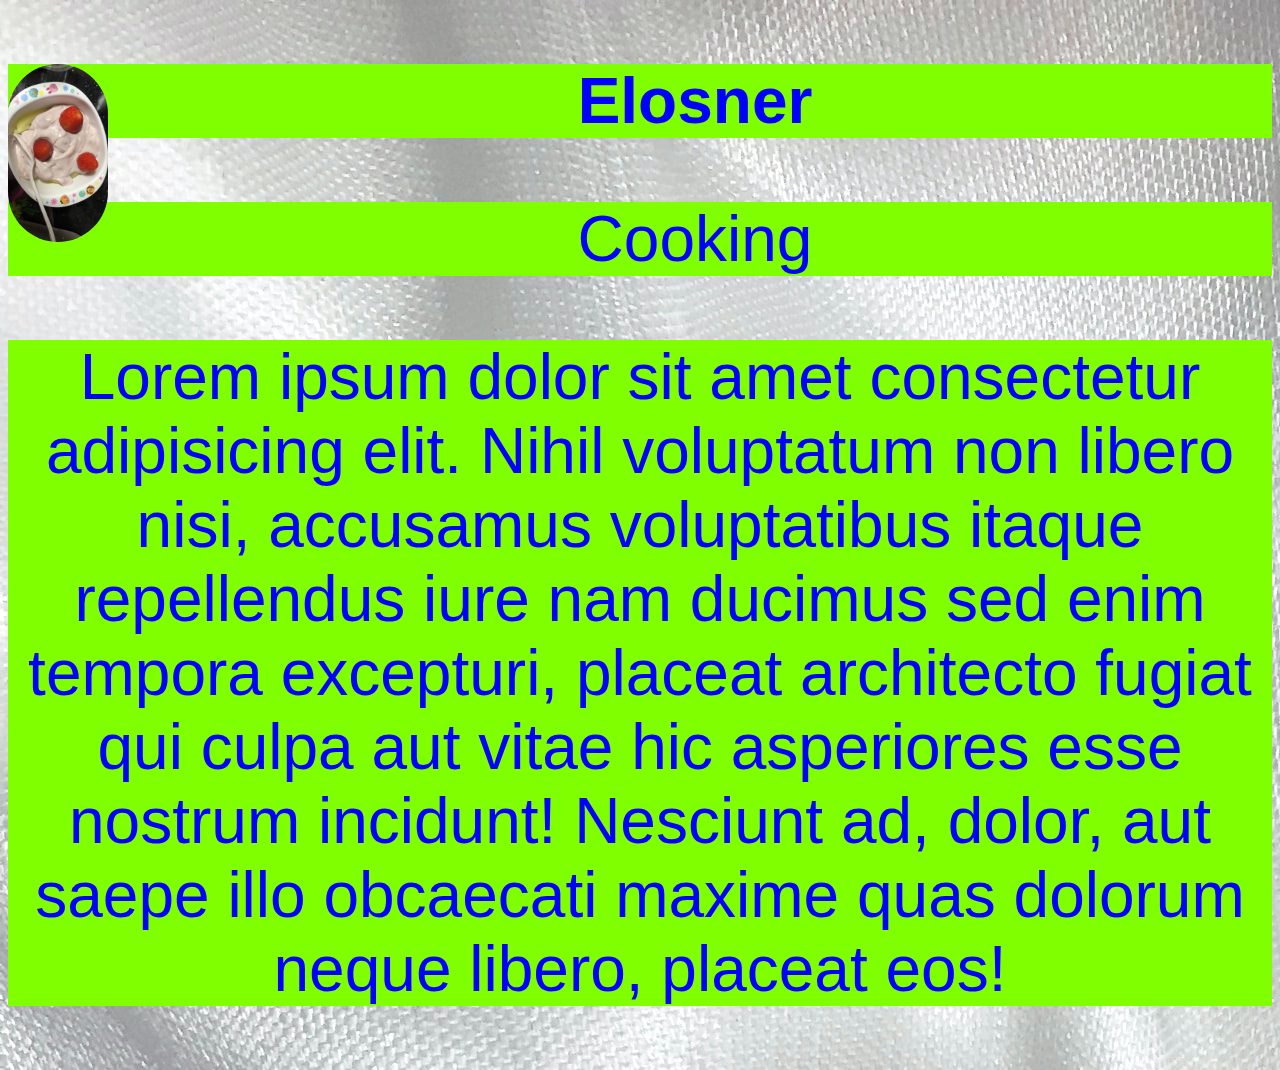
<file: My first site/index.html>
<!DOCTYPE html>
<html>

<head>

    <title>My first web page</title>
    <link rel="stylesheet" href="css/main.css">
    <style>
        img {
            width: 100px;
            border-radius: 50px;
            float: left;
            margin-right: 10px;
        }

        .username {
            font-weight: bold;
        }
    </style>
</head>

<body>
    <img src="images/mfp.JPG" alt="">
    <p class="username">Elosner</p>
    <p id="blue-p">Cooking</p>
    <p>Lorem ipsum dolor sit amet consectetur adipisicing elit. Nihil voluptatum non libero nisi, accusamus voluptatibus
        itaque repellendus iure nam ducimus sed enim tempora excepturi, placeat architecto fugiat qui culpa aut vitae
        hic asperiores esse nostrum incidunt! Nesciunt ad, dolor, aut saepe illo obcaecati maxime quas dolorum neque
        libero, placeat eos!</p>
</body>

</html>
</file>
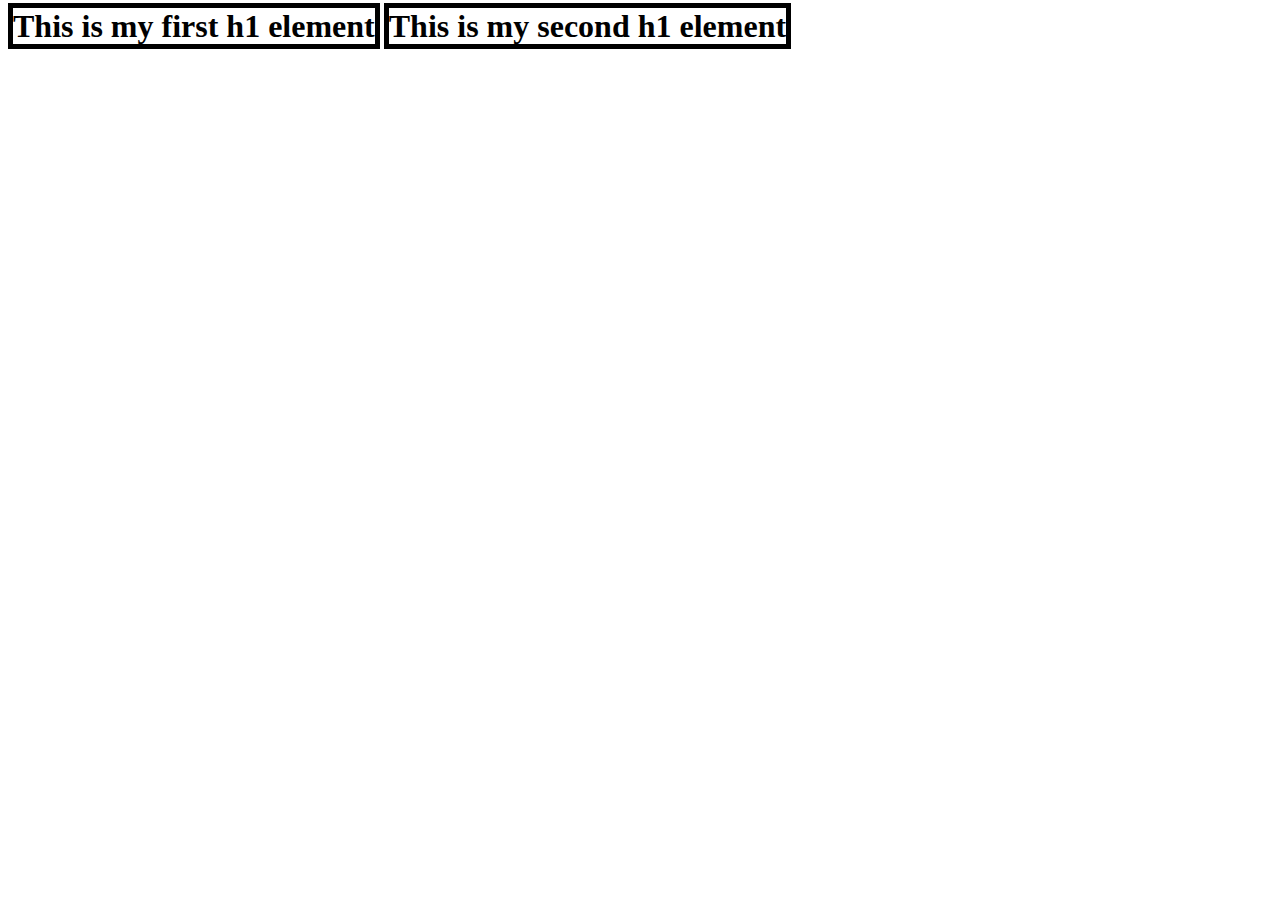
<file: My first site/font.html>
<!DOCTYPE html>
<html>

<head>
    <style>
        h1 {
            border: 5px solid black;
            display: inline;
        }
    </style>
</head>

<body>
    <h1>This is my first h1 element</h1>
    <h1>This is my second h1 element</h1>

</body>

</html>
</file>
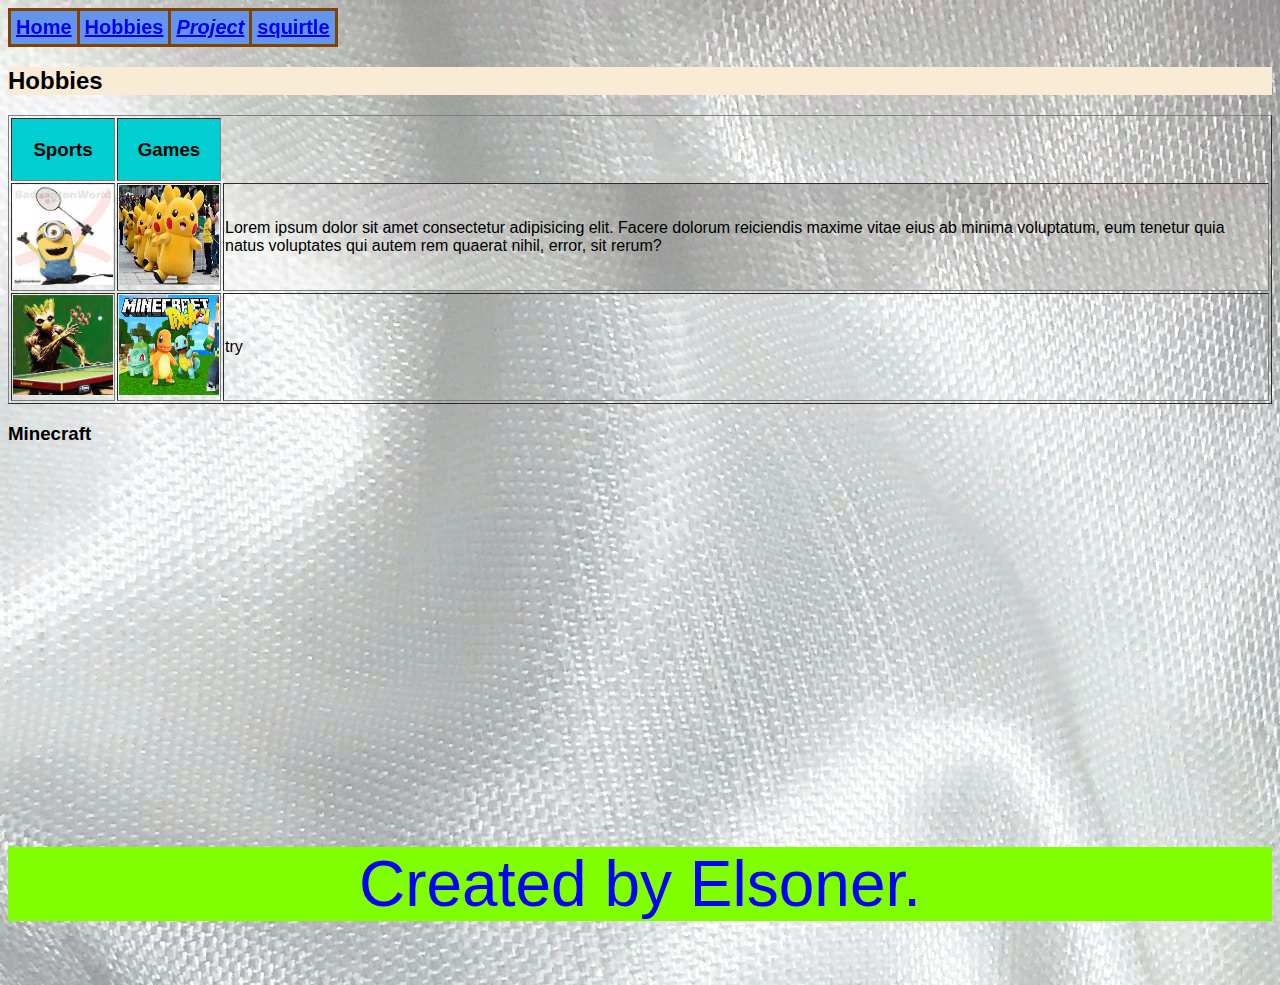
<file: My first site/hobbies.html>
<!DOCTYPE html>
<html>

<HEAD>
    <TITLE>My First Webpage</TITLE>
    <link rel="stylesheet" href="https:tinyurl.com/fontawesome-icons">
    <link rel="stylesheet" href="css/main.css">
</HEAD>
<table id="navbar">
    <tr>
        <th><a href="home.html"><i class="fa fa-home"></i>Home</a></th>
        <th><a href="hobbies.html"><i class="fa fa-gamepad"></i>Hobbies</a></th>
        <th><a href="project.html"><i class="fa fa-briefcase">Project</i></a></th>
        <th><a href="squirtle.html"><i class="fa fa-building"></i>squirtle</a></th>
    </tr>
</table>

<body background="images/background.jpg">
    <table border="1">
        <h2 style="background-color: antiquewhite;">Hobbies</h2>
        <tr style="background-color: darkturquoise;">
            <th>
                <h3>Sports</h3>
            </th>
            <th>
                <h3>Games</h3>
            </th>
        </tr>
        <tr>
            <td><img src="batminton.jpg" height="100px" width="100px"></td>
            <td><img src="pokemon.jpg" height=100px width="100px"></td>
            <td background="images/background1.jpg">Lorem ipsum dolor sit amet consectetur adipisicing elit. Facere
                dolorum reiciendis maxime vitae eius ab minima voluptatum, eum tenetur quia natus voluptates qui autem
                rem quaerat nihil, error, sit rerum?</td>
        </tr>
        <tr>
            <td><img src="table tennis.jpg" height=100px width="100px"></td>
            <td><img src="minecraft.jpg" height=100px width="100px"></td>
            <td>try</td>
        </tr>

    </table>
    <h3>Minecraft</h3>
    <iframe width="560" height="315" src="https://www.youtube.com/embed/ZY7z_SJtHFw" title="YouTube video player"
        frameborder="0"
        allow="accelerometer; autoplay; clipboard-write; encrypted-media; gyroscope; picture-in-picture; web-share"
        allowfullscreen></iframe>
</body>
<FOOter>
    <P>Created by Elsoner.</P>
</FOOter>

</html>
</file>
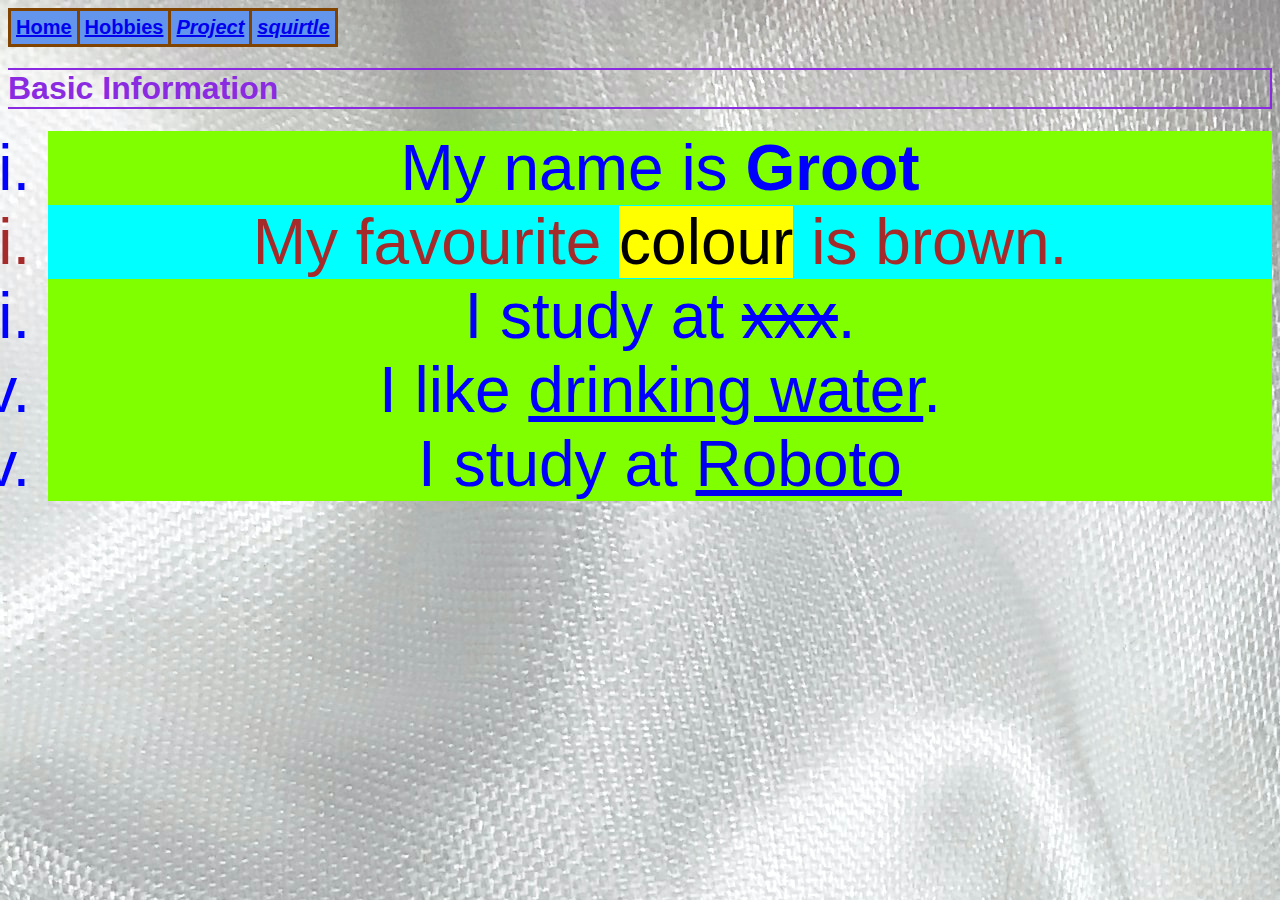
<file: My first site/home.html>
<!DOCTYPE html>
<html>

<HEAD>
    <TITLE>My First Webpage</TITLE>
    <link rel="stylesheet" href="https:tinyurl.com/fontawesome-icons">
    <link rel="stylesheet" href="css/main.css">
</HEAD>

<table id="navbar">
    <tr>
        <th><a href="home.html"><i class="fa fa-home"></i>Home</a></th>
        <th><a href="Hobbies.html"><i class="fa fa-gamepad"></i>Hobbies</a></th>
        <th><a href="project.html"><i class="fa fa-briefcase">Project</i></a></th>
        <th><a href="squirtle.html"><i class="fa fa-building">squirtle</i></a></th>
    </tr>
</table>

<body background="images/background1.jpg">
    <h1>Basic Information</h1>
    <ol type="i">
        <li>My name is <strong>Groot</strong></li>
        <li style="color: brown; background-color: cyan;">My favourite <mark>colour</mark> is brown.</li>
        <li>I study at <del>xxx</del>.</li>
        <li>I like <ins>drinking water</ins>.</li>
        <li>I study at <a href="http://www.roboto.sg">Roboto</a></li>
    </ol>
</body>

</html>
</file>
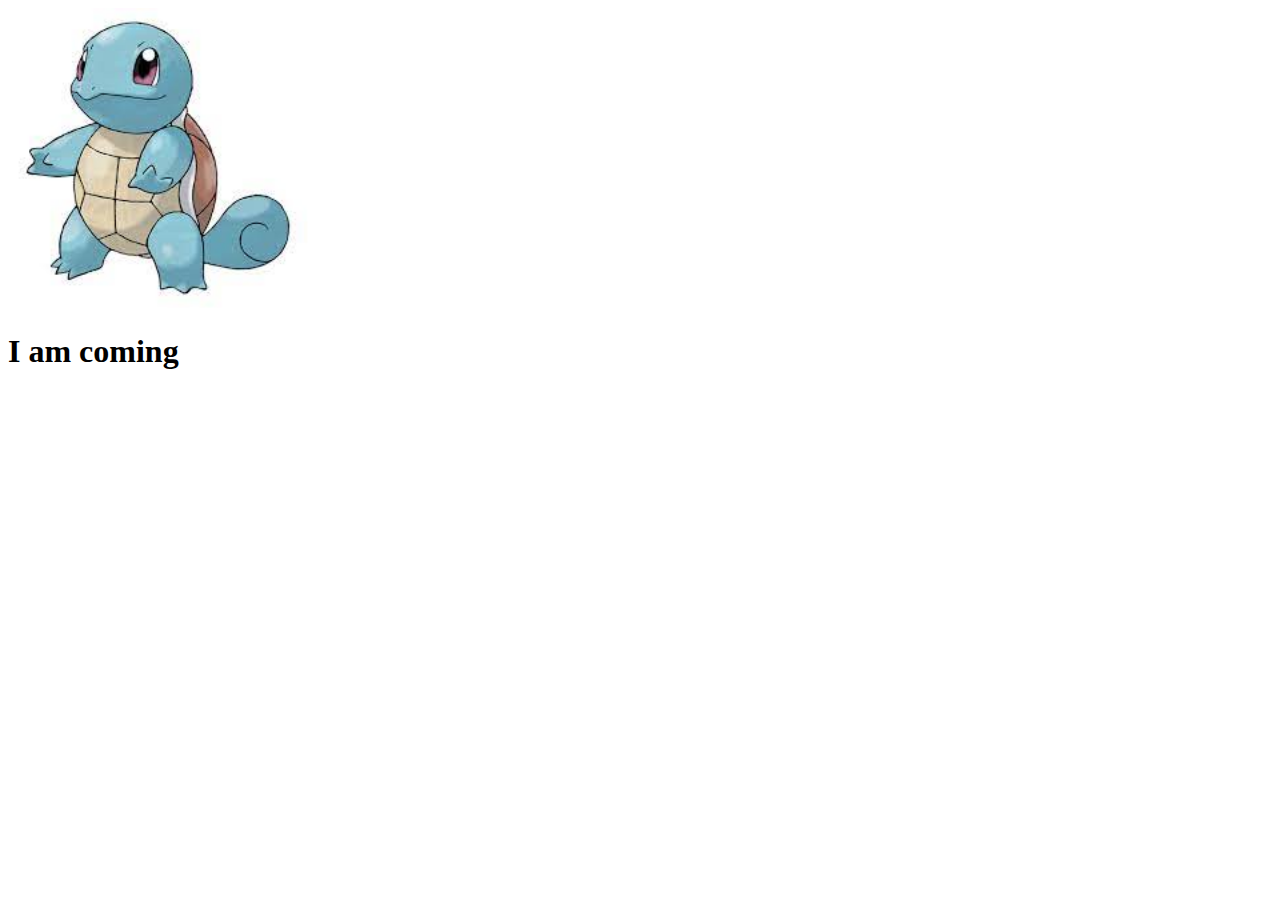
<file: My first site/hover.html>
<!DOCTYPE html>
<html>

<head>
    <style>
        .dropdown {
            display: inline-block;
        }

        .dropdown-content {
            display: none;
        }

        .dropdown:hover .dropdown-content {
            display: block;
        }

        .fade-in {
            animation-name: fade-in-animation;
            animation-duration: 10s
        }

        @keyframes fade-in-animation {
            from {
                opacity: 0;
                height: 100px;
                transform: rotate(280deg);

                to {
                    opacity: 1;
                    height: 300px;
                    transform: rotate(0deg);
                }
            }
        }

        .blink-colour {
            animation-name: blink-colour-animation;
            animation-duration: 10s;
            animation-iteration-count: infinite;
            animation-direction: alternate;
        }

        @keyframes blink-colour-animation {
            0% {
                color: rgb(189, 52, 52);
            }

            40% {
                color: yellow;
            }

            80% {
                color: greenyellow;
            }

            100% {
                color: orange;
            }
        }
    </style>
</head>

<body>
    <div class="dropdown">
        <img src="images/squirtle.jpg" alt="squirtle" height="300px" class="fade-in">
        <div class="dropdown-content">
            Squirtle

        </div>
    </div>
    <div>
        <h1 class="blink-colour">I am coming</h1>
    </div>
</body>

</html>
</file>
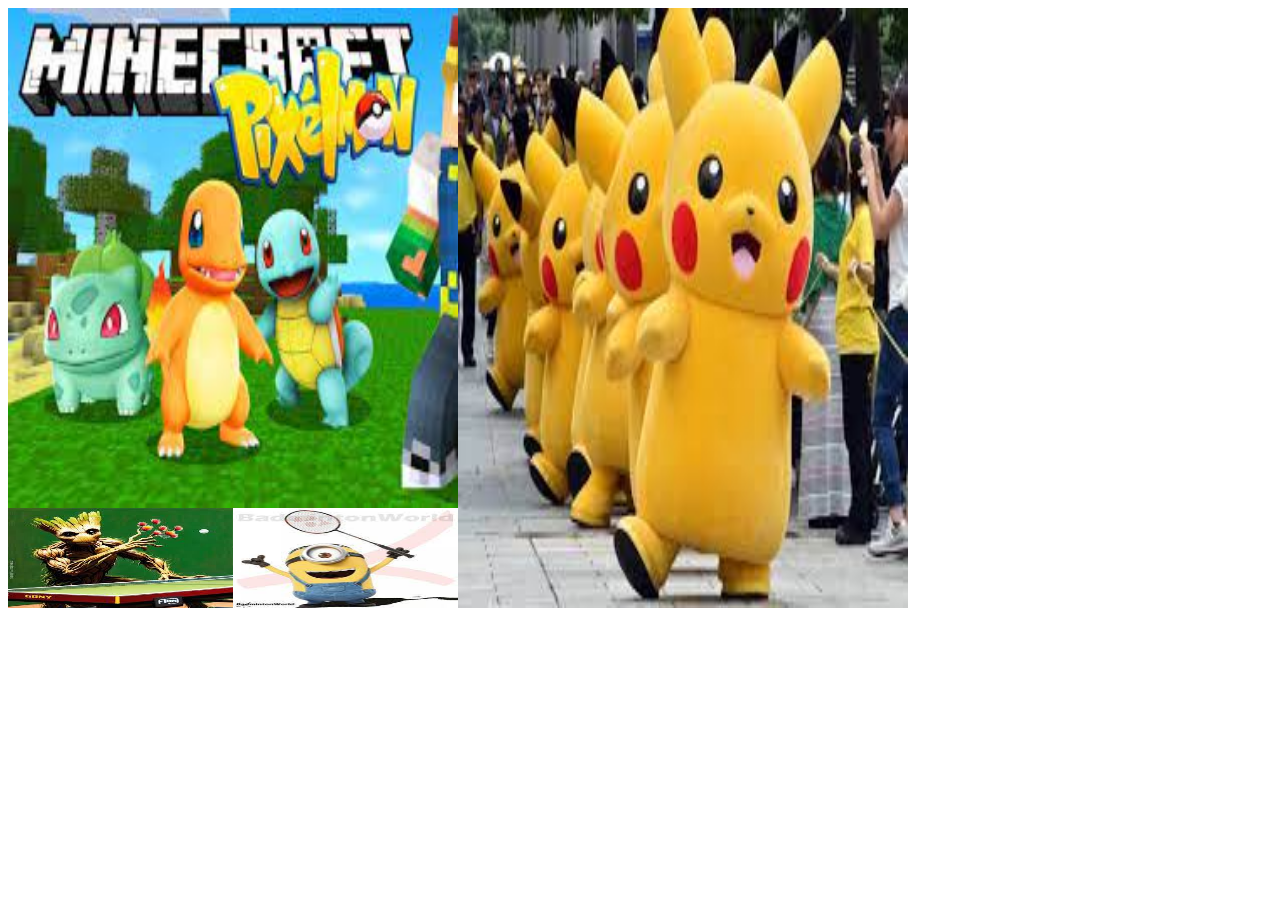
<file: My first site/lesson_9.html>
<!DOCTYPE html>
<html>

<head>
    <style>
        .wrapper {
            width: 900px;
        }



        .left {
            background-color: pink;
            float: left;
            height: 500px;
            width: 450px;

        }

        .right {
            background-color: palegreen;
            height: 600px;
            width: 450px;
            float: right;
        }

        .bottom-right {
            background-color: rgb(230, 192, 255);
            height: 100px;
            width: 225px;
            float: left;

        }

        .bottom-left {
            background-color: rgb(192, 255, 211);
            height: 100px;
            width: 225px;
            float: left;

        }
    </style>
</head>

<body>
    <div class="wrapper">

        <div class="left"><img src="minecraft.jpg" alt="left" height="500px" width="450px"></div>
        <div class="right"><img src="pokemon.jpg" alt="right" height="600px" width="450px"></div>
        <div class="bottom-left"><img src="table tennis.jpg" alt="bottom right" height="100px" width="225px"></div>
        <div class="bottom-right"><img src="batminton.jpg" alt="bottom right" height="100px" width="225px"></div>
    </div>

</body>

</html>
</file>
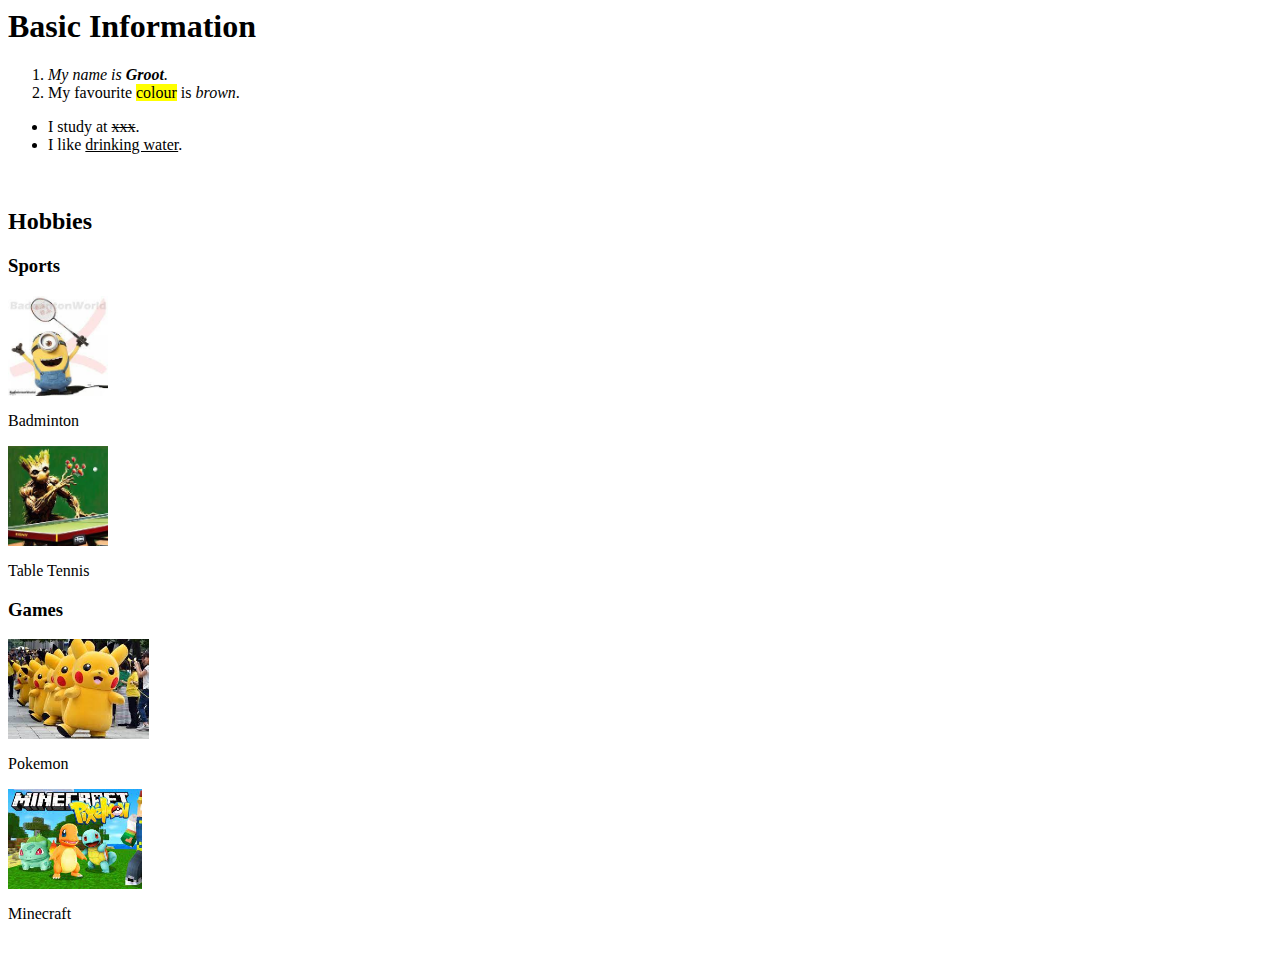
<file: My first site/profile.html>
<HTML>

<HEAD>
    <TITLE>My First Webpage</TITLE>
</HEAD>

<body>
    <h1>Basic Information</h1>
    <ol>
        <li><i>My name is <strong>Groot</strong>.</i>
        </li>
        <li>My favourite <mark>colour</mark> is <em>brown</em>.</li>
    </ol>
    <ul>
        <li>I study at <del>xxx</del>.</li>
        <li>I like <ins>drinking water</ins>.</li>
    </ul>
    <br>
    <h2>Hobbies</h2>
    <h3>Sports</h3>
    <img src="batminton.jpg" height="100px">
    <p>Badminton</p>
    <img src="table tennis.jpg" height=100px>
    <p>Table Tennis</p>
    <h3>Games</h3>
    <img src="pokemon.jpg" height=100px>
    <p>Pokemon</p>
    <img src="minecraft.jpg" height=100px>
    <p>Minecraft</p>
    <br>

</body>

</HTML>
</file>
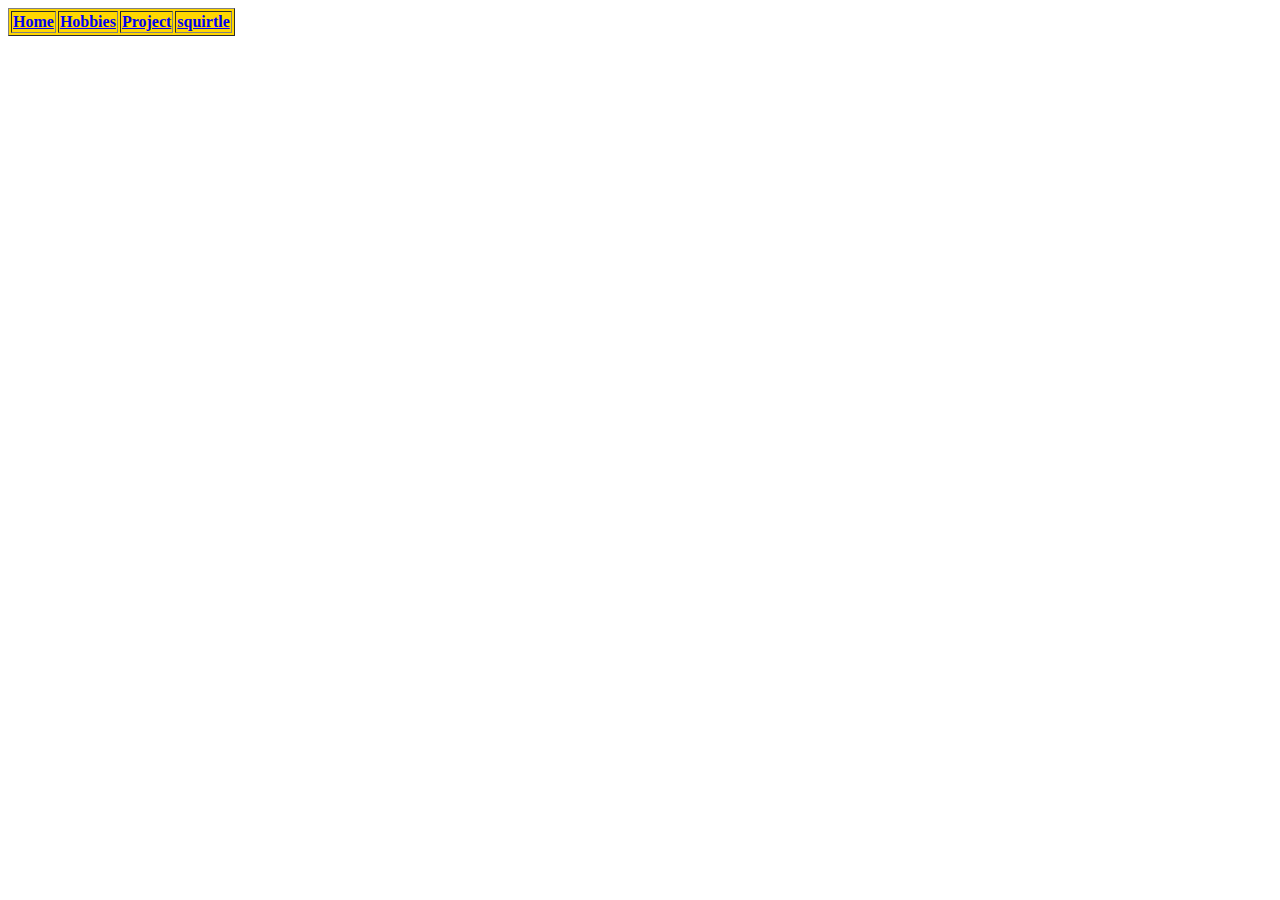
<file: My first site/project.html>
<!DOCTYPE html>
<html>

<HEAD>
    <TITLE>My First Webpage</TITLE>
    <link rel="stylesheet" href="https:tinyurl.com/fontawesome-icons">

    <style>
        .dropdown {
            display: inline-block;
        }

        .dropdown-content {
            display: none;
        }

        .dropdown:hover .dropdown-content {
            display: block;
        }
    </style>
</HEAD>
<table border="1" ; style="background-color: gold;">
    <tr>
        <th><a href="home.html"><i class="fa fa-home"></i>Home</a></th>
        <th><a href="hobbies.html"><i class="fa fa-gamepad"></i>Hobbies</a></th>
        <th><a href="project.html"><i class="fa fa-briefcase"></i>Project</a></th>
        <th><a href="squirtle.html"><i class="fa fa-building"></i>squirtle</a></th>
    </tr>
</table>


</html>
</file>
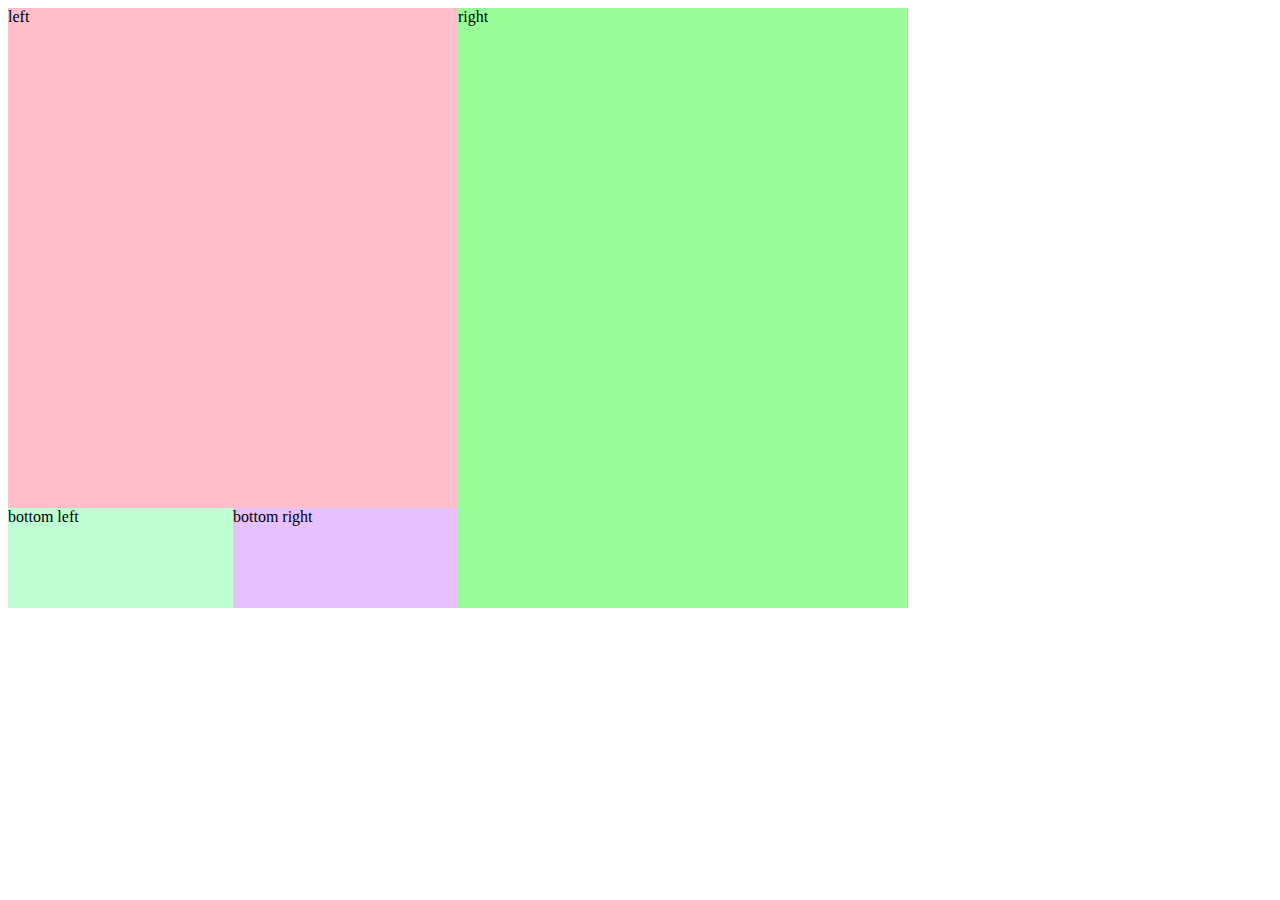
<file: My first site/singapore_zoo.html>
<!DOCTYPE html>
<html>

<head>
    <style>
        .wrapper {
            width: 900px;
        }



        .left {
            background-color: pink;
            float: left;
            height: 500px;
            width: 450px;

        }

        .right {
            background-color: palegreen;
            height: 600px;
            width: 450px;
            float: right;
        }

        .bottom-right {
            background-color: rgb(230, 192, 255);
            height: 100px;
            width: 225px;
            float: left;

        }

        .bottom-left {
            background-color: rgb(192, 255, 211);
            height: 100px;
            width: 225px;
            float: left;

        }
    </style>
</head>

<body>
    <div class="wrapper">

        <div class="left">left</div>
        <div class="right">right</div>
        <div class="bottom-left">bottom left</div>
        <div class="bottom-right">bottom right</div>
    </div>

</body>

</html>
</file>
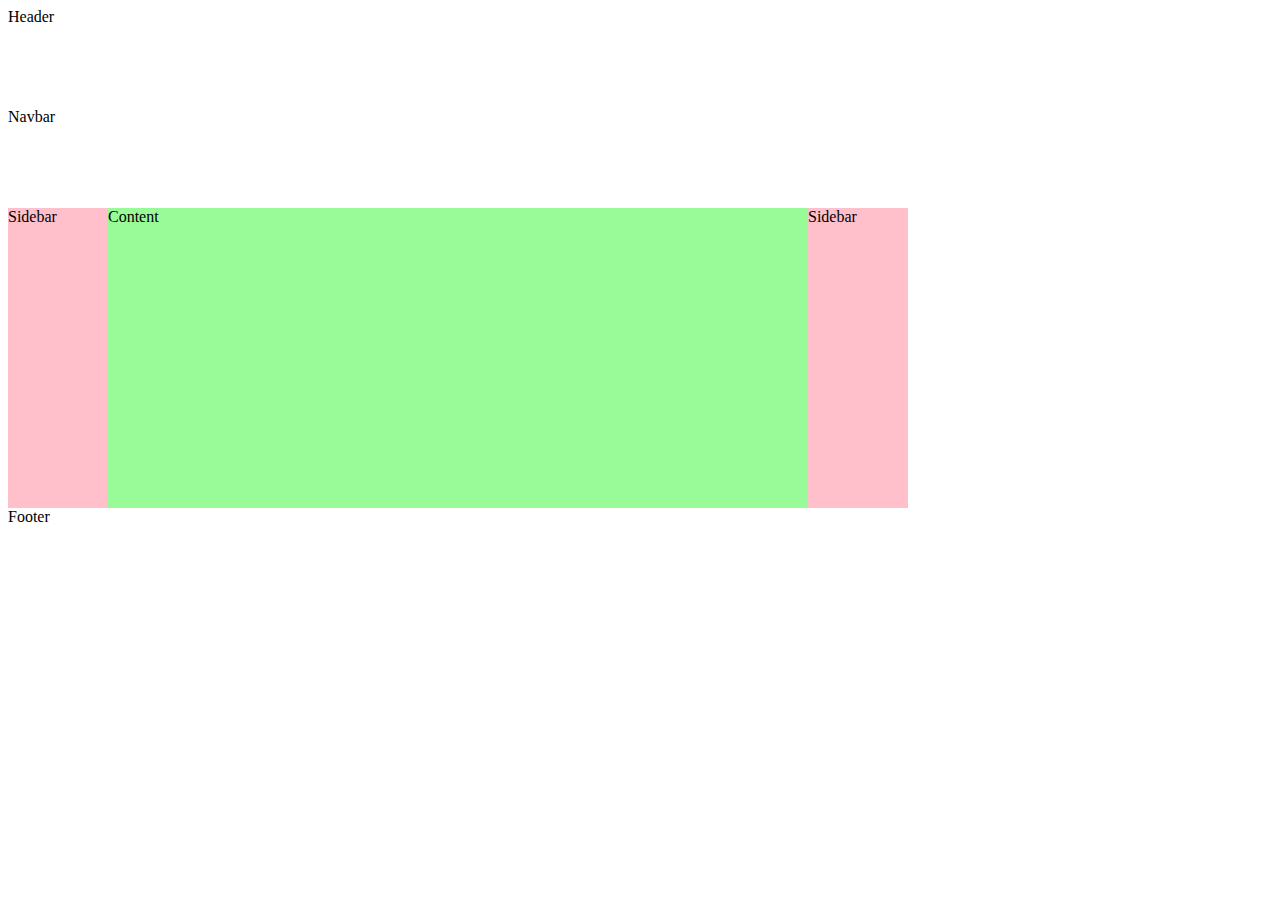
<file: My first site/skeleton.html>
<!DOCTYPE html>
<html>

<head>
    <style>
        .wrapper {
            width: 900px;
        }

        .header {

            height: 100px;
        }

        .navbar {
            height: 100px;
        }

        .sidebar-left {
            background-color: pink;
            float: left;
            height: 300px;
            width: 100px;
            position: sticky;
        }

        .content {
            background-color: palegreen;
            height: 300px;
            width: 700px;
            float: left;
            position: sticky;
        }

        .sidebar-right {
            background-color: pink;
            height: 300px;
            width: 100px;
            float: right;
            position: sticky;
        }
    </style>
</head>

<body>
    <div class="wrapper">
        <div class="header">Header</div>
        <div class="navbar">Navbar</div>
        <div class="sidebar-left">Sidebar</div>
        <div class="content">Content</div>
        <div class="sidebar-right">Sidebar</div>
        <div class="footer">Footer</div>
    </div>

</body>

</html>
</file>
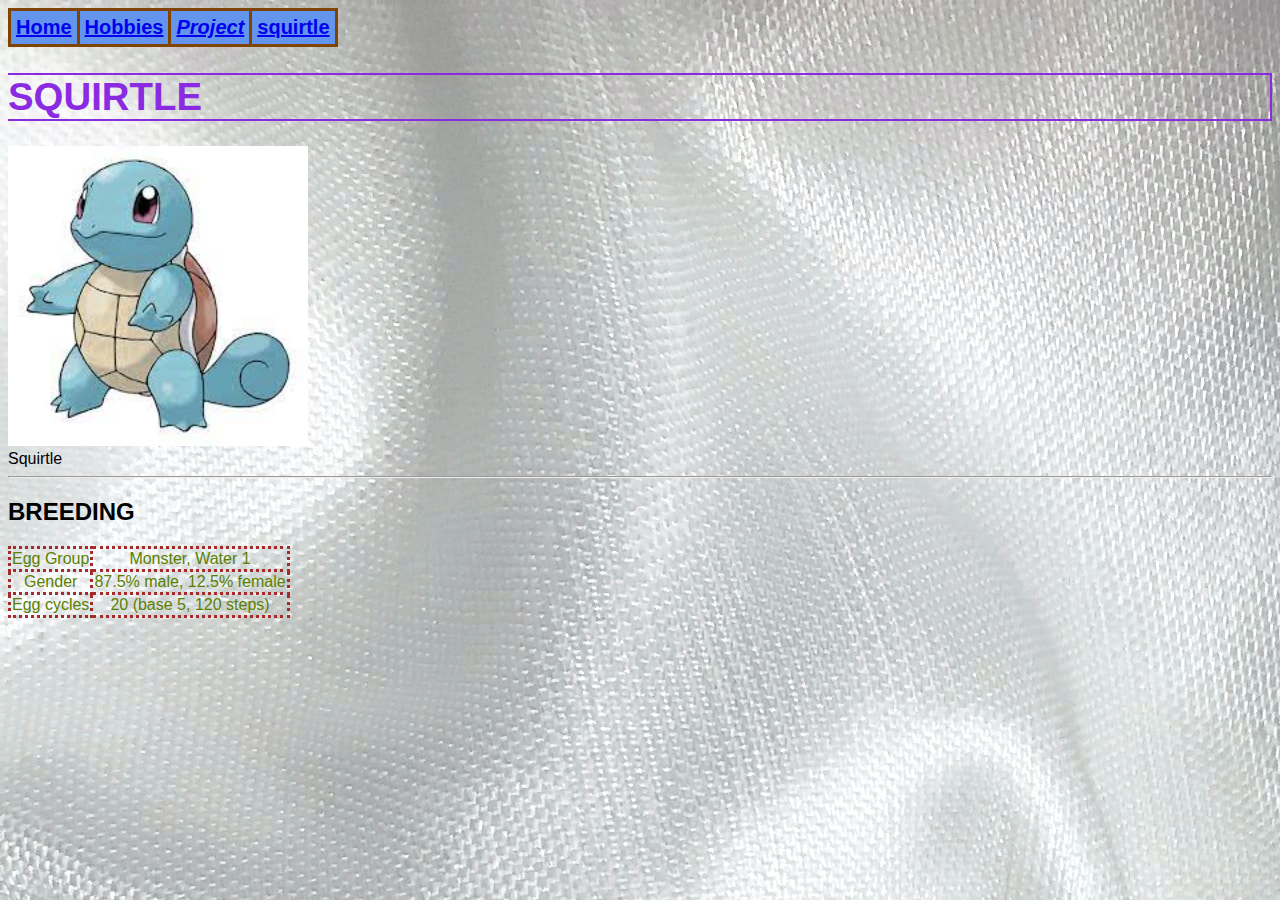
<file: My first site/squirtle.html>
<!DOCTYPE html>
<html>

<HEAD>
    <TITLE>My First Webpage</TITLE>
    <link rel="stylesheet" href="https:tinyurl.com/fontawesome-icons">
    <link rel="stylesheet" href="css/main.css">
</HEAD>
<style>
    img:hover {
        -webkit-transform: scaleX(-1);
        transform: scaleX(-1);
    }

    h1 {
        font-size: 3vw;
    }

    h1,
    h2,
    h3 {
        text-transform: uppercase;
    }

    table,
    td,
    th {
        border-style: dotted;
        border-color: brown;
        border-collapse: collapse;
        text-align: center;
    }

    body {
        font-family: 'Franklin Gothic Medium', 'Arial Narrow', Arial, sans-serif;
    }
</style>
<table id="navbar">
    <tr>
        <th><a href="home.html"><i class="fa fa-home"></i>Home</a></th>
        <th><a href="Hobbies.html"><i class="fa fa-gamepad"></i>Hobbies</a></th>
        <th><a href="project.html"><i class="fa fa-briefcase">Project</i></a></th>
        <th><a href="squirtle.html"><i class="fa fa-building"></i></i>squirtle</a></th>
    </tr>
</table>

<body background="images/sea.jpg">
    <h1>Squirtle</h1>
    <div class="=dropdown">
        <img src="images/squirtle.jpg" alt="squirtle" height="300px">
        <div class="dropdown-content">Squirtle

        </div>
    </div>
    <hr>
    <h2>Breeding</h2>
    <div class="stats">
        <table>
            <tr>
                <td>Egg Group</td>
                <td>Monster, Water 1</td>
            </tr>
            <tr>
                <td>Gender</td>
                <td>87.5% male, 12.5% female</td>
            </tr>
            <tr>
                <td>Egg cycles</td>
                <td>20 (base 5, 120 steps)</td>
            </tr>
        </table>
    </div>
</body>

</html>
</file>
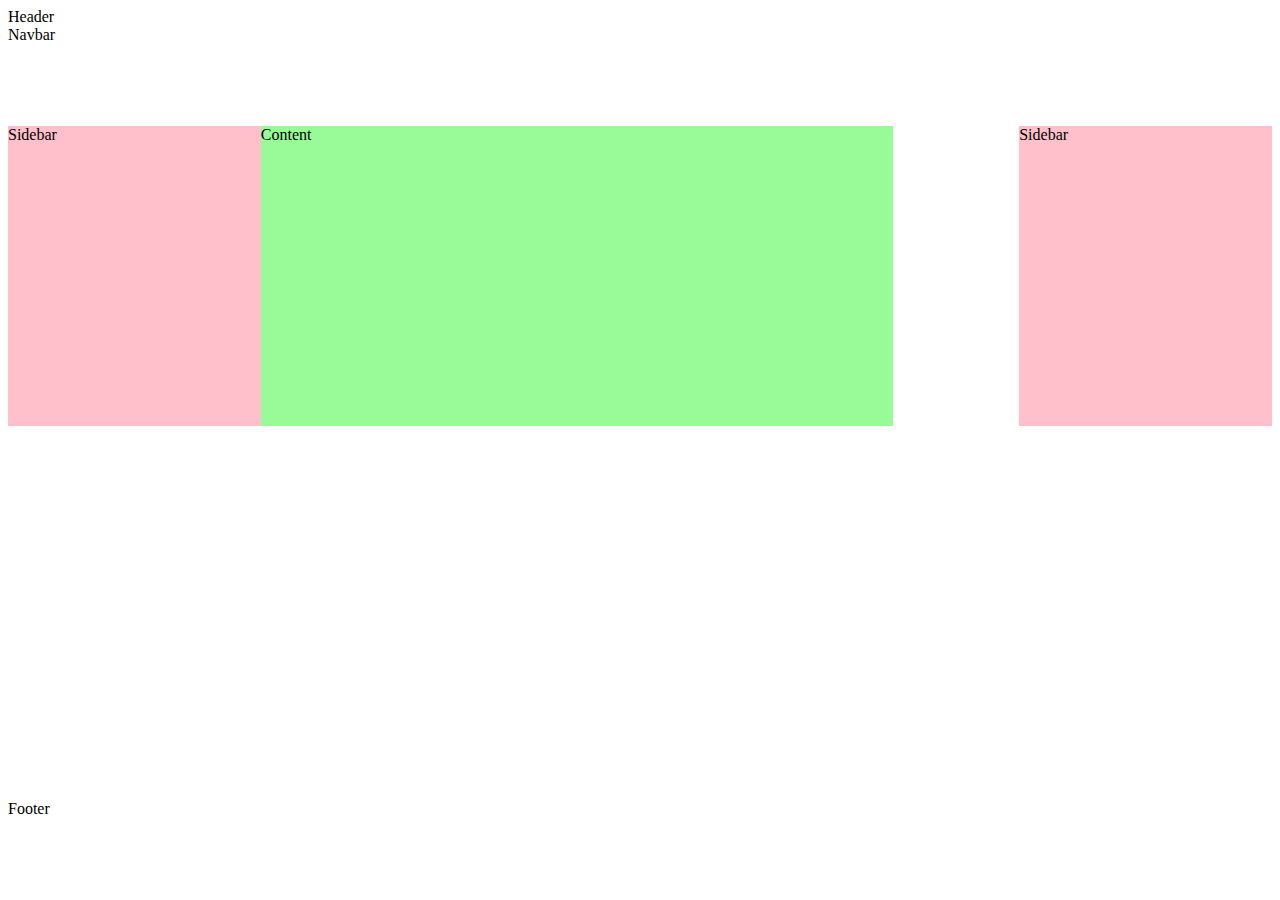
<file: My first site/try.html>
<!DOCTYPE html>
<html>

<head>
    <style>
        .navbar {
            height: 100px;
        }

        .sidebar-left {
            background-color: pink;
            float: left;
            height: 300px;
            width: 20%;
            position: sticky;
        }

        .content {
            background-color: palegreen;
            height: 300px;
            width: 50%;
            float: left;
            position: sticky;
        }

        .sidebar-right {
            background-color: pink;
            height: 300px;
            width: 20%;
            float: right;
            position: sticky;
        }

        .footer {
            height: 100px;
            width: 100vw;
            position: absolute;
            bottom: 0;
        }
    </style>
</head>


<div class="wrapper">
    <div class="header">
        <header>Header</header>
    </div>
    <div class="navbar">Navbar</div>
    <div class="sidebar-left">Sidebar</div>
    <div class="content">Content</div>
    <div class="sidebar-right">Sidebar</div>
    <div class="footer">
        <footer>Footer</footer>
    </div>
</div>



</html>
</file>
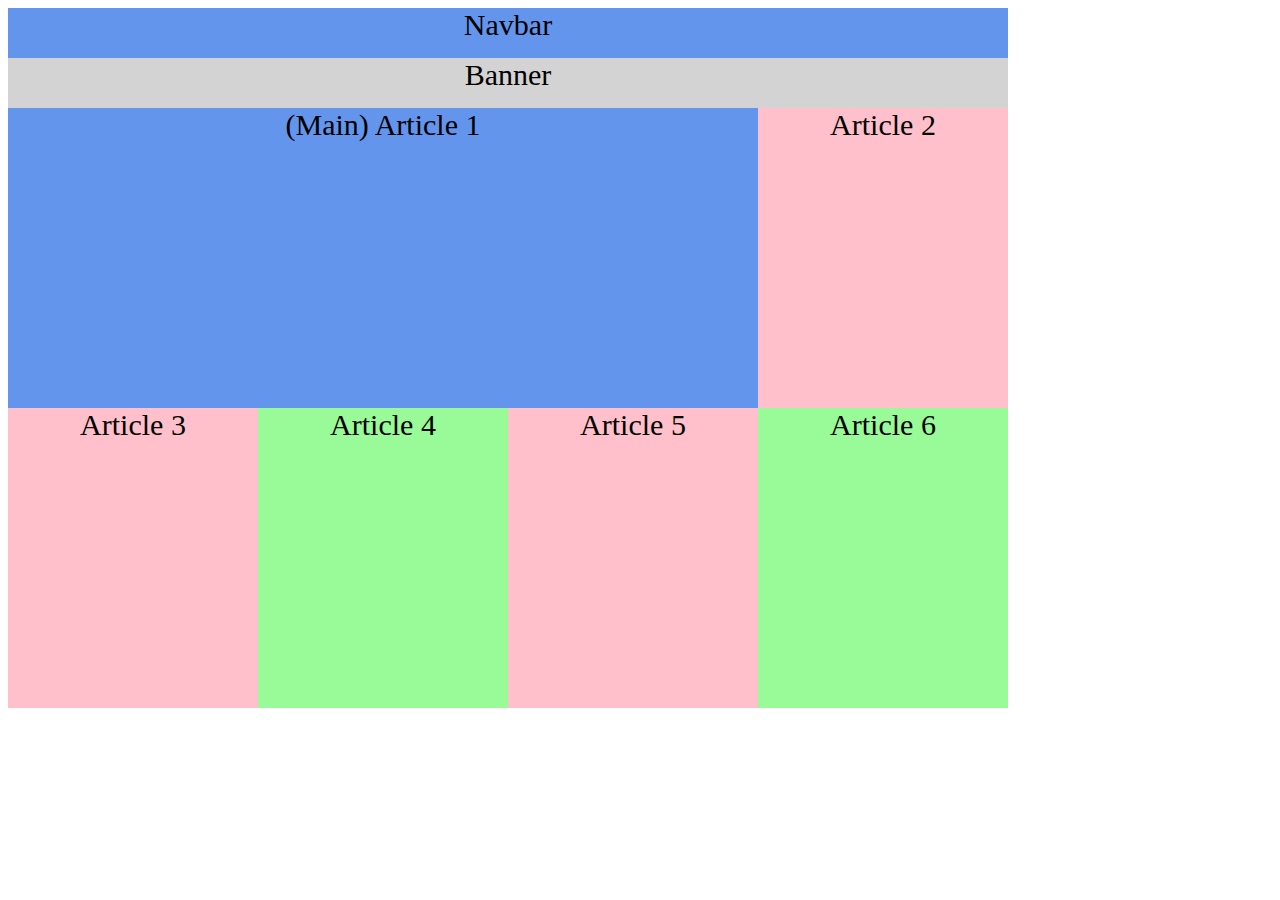
<file: My first site/images/wd1108/wd1108/ex1_straits_times/answer1.html>
<!DOCTYPE html>
<html>
    <head>
        <style>
            * {
                text-align: center;
                font-size: 30px;
            }
            .wrapper {
                width: 1000px;

            }
            .navbar {
                background-color:cornflowerblue;
                height: 50px;
            }
            .banner {
                background-color:lightgrey;
                height: 50px;
            }
            .article1 {
                background-color:cornflowerblue;
                float: left;
                height: 300px;
                width: 750px;
            }
            .article2 {
                background-color:pink;
                width:250px;
                height: 300px;
                float: right;

            }
            .article3, .article5 {
                background-color: pink;
                float: left;
                height:300px;
                width:250px;
            }
            .article4, .article6 {
                background-color:palegreen;
                float: left;
                height:300px;
                width:250px;
            }

        </style>       
    </head>

    <body>
        <div class="wrapper">
            <div class="navbar">Navbar</div>
            <div class="banner">Banner</div>
            <div class="article1">(Main) Article 1</div>
            <div class="article2">Article 2</div>
            <div class="article3">Article 3</div>
            <div class="article4">Article 4</div>
            <div class="article5">Article 5</div>
            <div class="article6">Article 6</div>
        </div>
    </body>
</html>
</file>
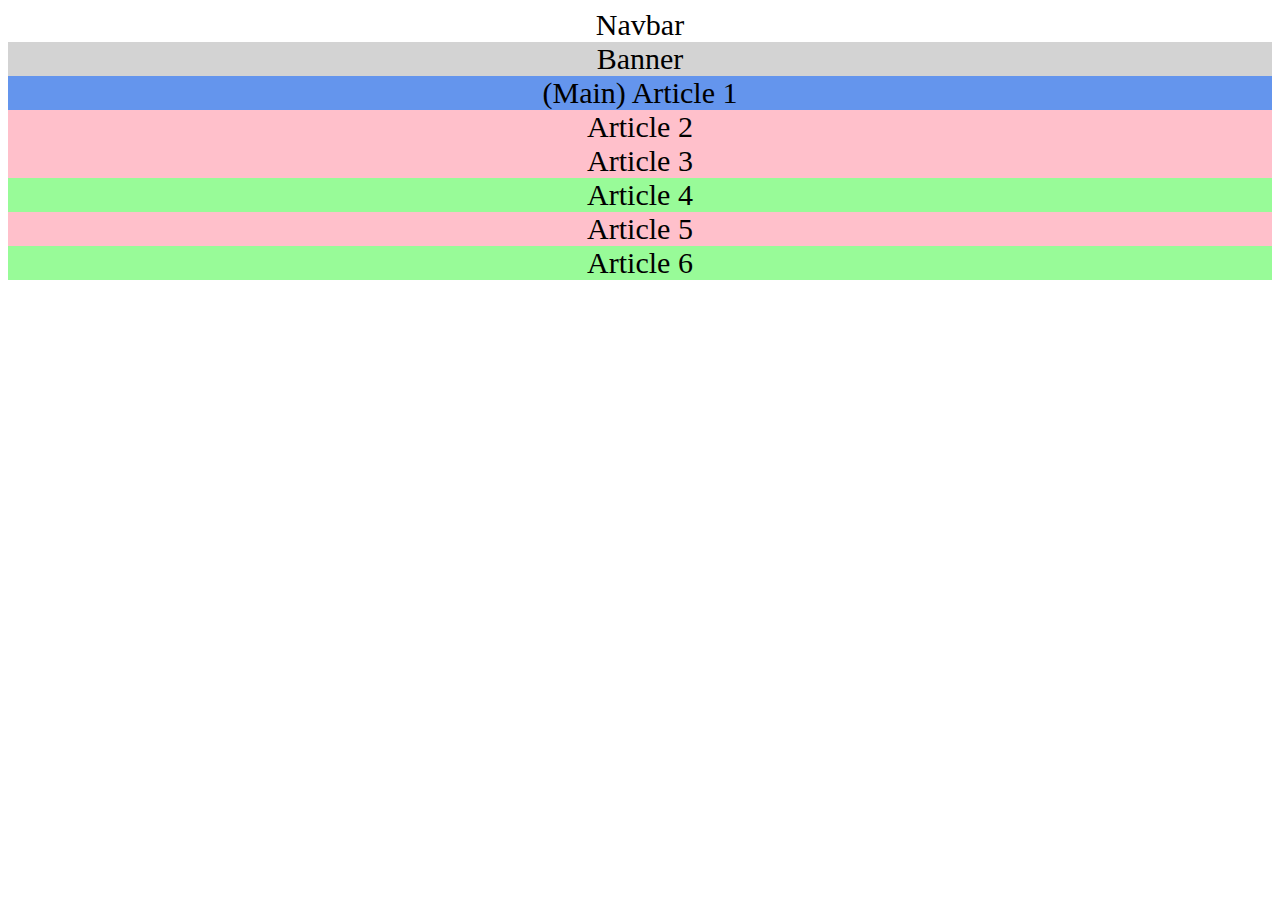
<file: My first site/images/wd1108/wd1108/ex1_straits_times/exercise1.html>
<!DOCTYPE html>
<html>
    <head>
        <style>
            * {
                text-align: center;
                font-size: 30px;
            }
            .wrapper {

            }
            .header {
                background-color:cornflowerblue;
            }
            .banner {
                background-color:lightgrey;
            }
            .article1 {
                background-color:cornflowerblue;
            }
            .article2 {
                background-color:pink;
            }
            .article3, .article5 {
                background-color: pink;
            }
            .article4, .article6 {
                background-color:palegreen;
            }

        </style>       
    </head>

    <body>
        <div class="wrapper">
            <div class="navbar">Navbar</div>
            <div class="banner">Banner</div>
            <div class="article1">(Main) Article 1</div>
            <div class="article2">Article 2</div>
            <div class="article3">Article 3</div>
            <div class="article4">Article 4</div>
            <div class="article5">Article 5</div>
            <div class="article6">Article 6</div>
        </div>
    </body>
</html>
</file>
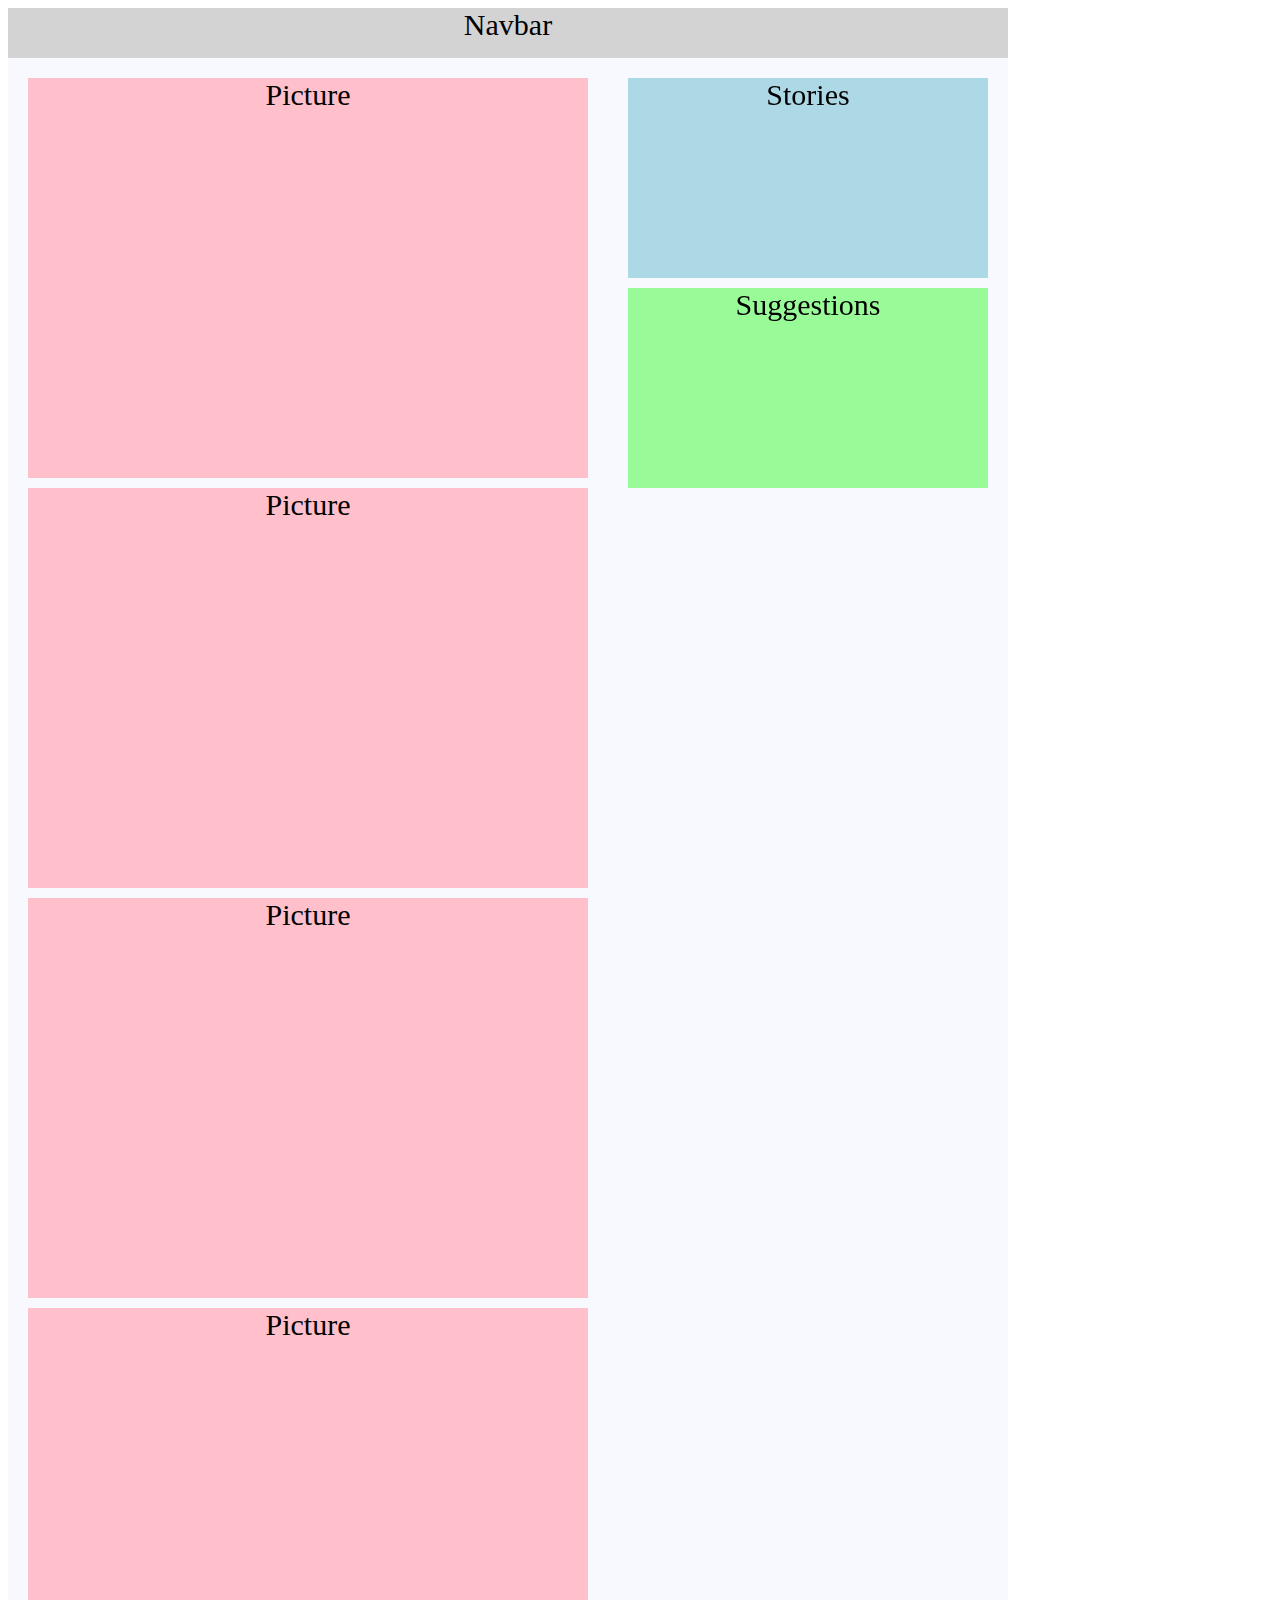
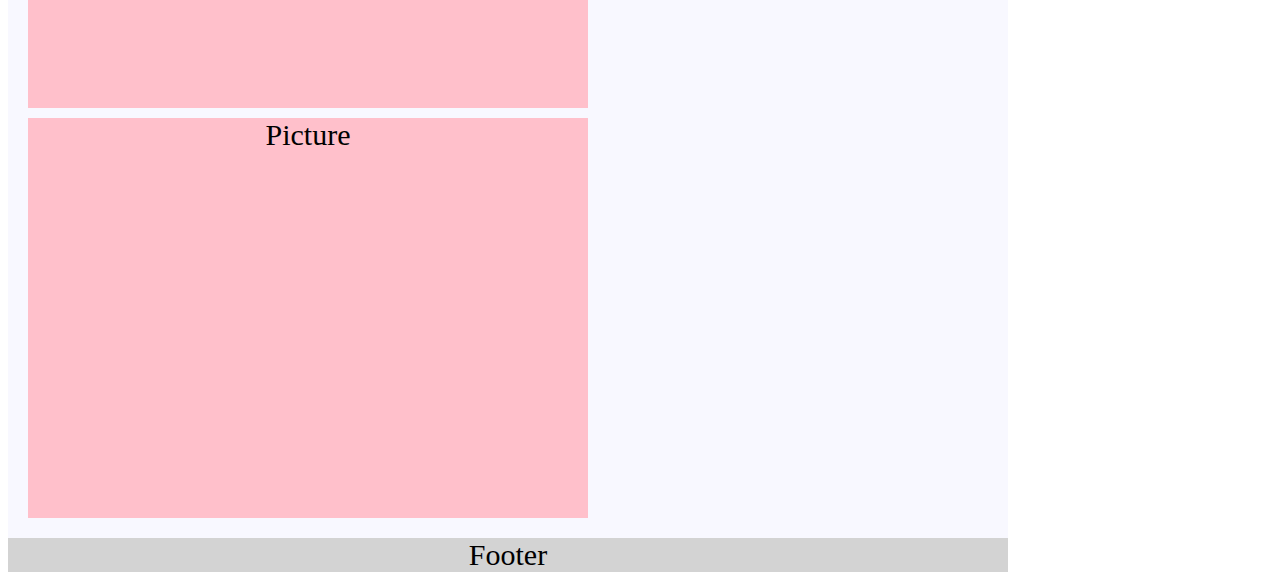
<file: My first site/images/wd1108/wd1108/ex2_instagram/answer2.html>
<!DOCTYPE html>
<html>
    <head>
        <style>
            * {
                text-align: center;
                font-size: 30px;
            }
            .wrapper {
                width:1000px;
                background-color:ghostwhite;
            }

            .navbar {
                background-color:lightgrey;
                position:sticky;
                top:0px;
                height: 50px;
            }
            .content {
                width: 580px;
                margin: 10px;
                float: left;

            }
            .picture {
                background-color:pink;
                height: 400px;
                margin: 10px;
            }
            .sidebar {
                width: 380px;
                float: right;
                margin: 10px;
                position:sticky;
                top:60px;

            }
            .stories {
                background-color:lightblue;
                height: 200px;
                margin: 10px;
            }
            .suggestions {
                background-color: palegreen;
                height: 200px;
                margin: 10px;
            }
            .footer {
                background-color: lightgrey;
                clear: both;
            }
        </style>       
    </head>

    <body>
        <div class="wrapper">
            <div class="navbar">Navbar</div>
            <div class="content">
                <div class="picture">Picture</div>
                <div class="picture">Picture</div>
                <div class="picture">Picture</div>
                <div class="picture">Picture</div>
                <div class="picture">Picture</div>
            </div>
            <div class="sidebar">
                <div class="stories">Stories</div>
                <div class="suggestions">Suggestions</div>
            </div>
            <div class="footer">Footer</div>

        </div>
    </body>
</html>
</file>
<file: My first site/css/main.css>
p,
li {
    color: blue;
    background-color: chartreuse;
    text-align: center;
    font-size: 5vw;
    font-family: 'Segoe UI', Tahoma, Geneva, Verdana, sans-serif;
}

#blue-p {
    color: blue;
}

#navbar {
    background-color: cornflowerblue;
    border-style: solid;
    border-color: black;
    border-collapse: collapse;
    font-size: 20px;
    font-family: 'Segoe UI', Tahoma, Geneva, Verdana, sans-serif;
}

#navbar th {
    border-style: solid;
    border: solid #804400;
    padding: 5px;
    position: sticky;
    top: 0px;
}

.stats {
    color: rgb(90, 128, 0);
}

h1 {
    color: blueviolet;
    border: solid;
    border-width: 2px;
    border-left: 5px;
}

body {
    font-family: Verdana, Geneva, Tahoma, sans-serif;
    background-image: url(../images/background1.jpg);
}
</file>
